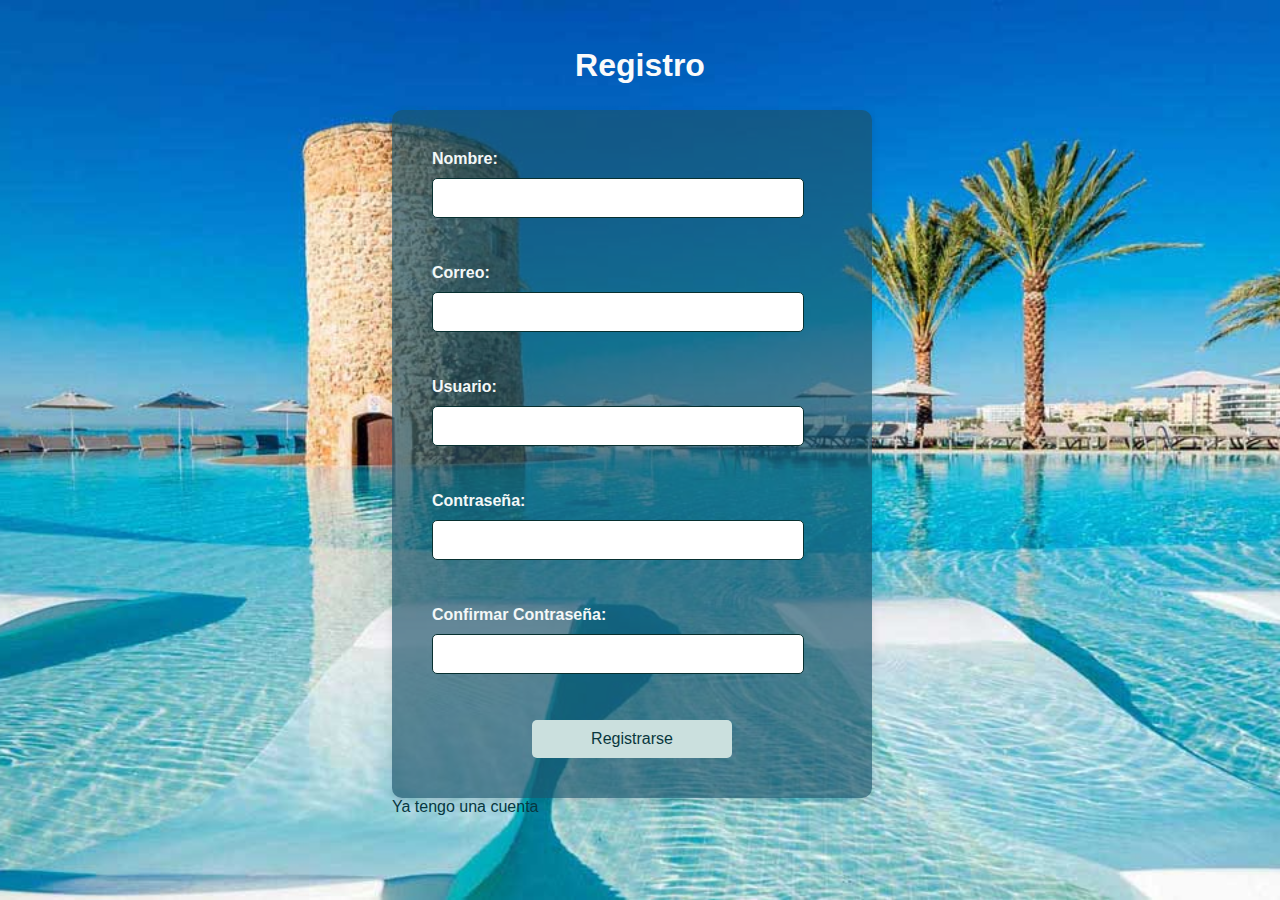
<file: index.html>
<!DOCTYPE html>
<html lang="es">
<head>
    <meta charset="UTF-8">
    <meta name="viewport" content="width=device-width, initial-scale=1.0">
    <link rel="stylesheet" href="css/styles.css">
    <title>Registro</title>
  
</head>
<body>

    <h2>Registro</h2>
    <form id="formularioRegistro">
        <label for="nombre">Nombre:</label>
        <input type="text" id="nombre" required>
        <span class="error" id="errorNombre"></span>
        <br><br>
        
        <label for="correo">Correo:</label>
        <input type="email" id="correo" required>
        <span class="error" id="errorCorreo"></span>
        <br><br>
        
        <label for="usuario">Usuario:</label>
        <input type="text" id="usuario" required>
        <span class="error" id="errorUsuario"></span>
        <br><br>
        
        <label for="contraseña">Contraseña:</label>
        <input type="password" id="contraseña" required>
        <span class="error" id="errorContraseña"></span>
        <br><br>
        
        <label for="confirmacion">Confirmar Contraseña:</label>
        <input type="password" id="confirmacion" required>
        <span class="error" id="errorconfirmacion"></span>
        <br><br>
        
        <button type="submit">Registrarse</button>
    </form>
    <a href="iniciar.html">Ya tengo una cuenta</a>
    <span class="exito" id="mensajeExito"></span>


<script>
    document.getElementById('formularioRegistro').addEventListener('submit', function(event) {
        event.preventDefault();
        let nombre = document.getElementById('nombre').value;
        let correo = document.getElementById('correo').value;
        let usuario = document.getElementById('usuario').value;
        let contraseña = document.getElementById('contraseña').value;
        let confirmacion = document.getElementById('confirmacion').value;

        let errorNombre = document.getElementById('errorNombre');
        let errorCorreo = document.getElementById('errorCorreo');
        let errorUsuario = document.getElementById('errorUsuario');
        let errorContraseña = document.getElementById('errorContraseña');
        let errorconfirmacion = document.getElementById('errorconfirmacion');
        let mensajeExito = document.getElementById('mensajeExito');

        errorNombre.textContent = '';
        errorCorreo.textContent = '';
        errorUsuario.textContent = '';
        errorContraseña.textContent = '';
        errorconfirmacion.textContent = '';
        mensajeExito.textContent = '';

        const requisitos = [];
        if (!/[A-Z]/.test(contraseña)) requisitos.push('al menos una letra mayúscula');
        if (!/[a-z]/.test(contraseña)) requisitos.push('al menos una letra minúscula');
        if (!/[!@#$%^&*(),.?":{}|<>]/.test(contraseña)) requisitos.push('al menos un carácter especial');
        if (!/\d/.test(contraseña)) requisitos.push('al menos un dígito');
        if (contraseña.length <= 8) requisitos.push('más de 8 caracteres');

        if (!nombre) {
            errorNombre.textContent = 'El nombre es obligatorio.';
        }
        if (!correo) {
            errorCorreo.textContent = 'El correo es obligatorio.';
        }
        if (!usuario) {
            errorUsuario.textContent = 'El usuario es obligatorio.';
 }
        if (!contraseña) {
            errorContraseña.textContent = 'La contraseña es obligatoria.';
        }
        if (contraseña !== confirmacion) {
            errorconfirmacion.textContent = 'Las contraseñas no coinciden.';
        }
        if (requisitos.length > 0) {
            errorContraseña.textContent = 'La contraseña debe cumplir con los siguientes requisitos: ' + requisitos.join(', ');
        }

        if (nombre && correo && usuario && contraseña && contraseña === confirmacion && requisitos.length === 0) {
            localStorage.setItem('usuario', usuario);
            localStorage.setItem('contraseña', contraseña);
            mensajeExito.textContent = 'Cuenta creada exitosamente';
            setTimeout(function() {
                window.location.href = "iniciar.html";
            }, 1000);
        }
    });
</script>

</body>
</html>
</file>
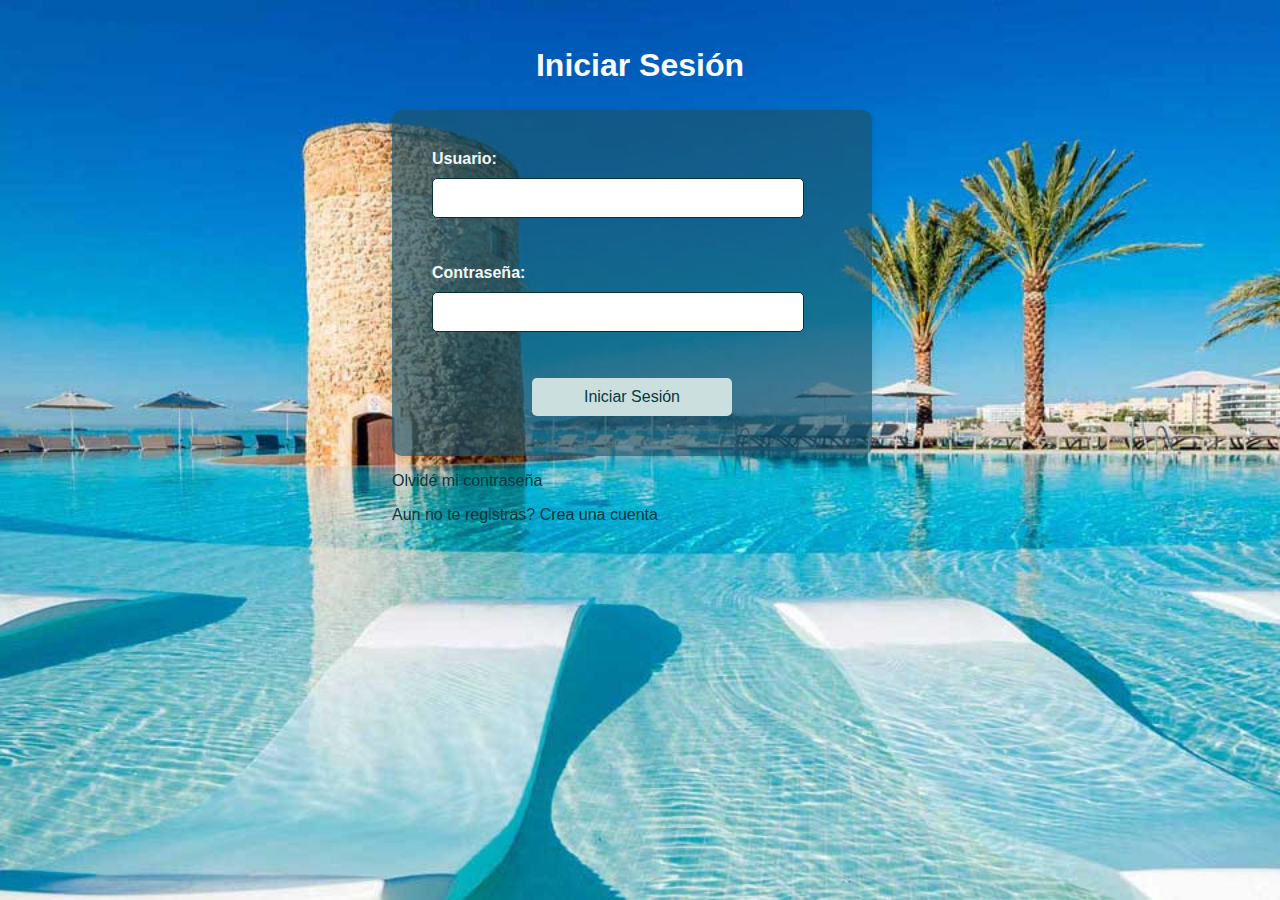
<file: iniciar.html>
<!DOCTYPE html>
<html lang="es">
<head>
    <meta charset="UTF-8">
    <meta name="viewport" content="width=device-width, initial-scale=1.0">
    <link rel="stylesheet" href="css/styles.css">
    <title>Inicio de Sesión</title>
    
</head>
<body>

    <h2>Iniciar Sesión</h2>
    <form id="InicioSesion">
        <label for="usuario">Usuario:</label>
        <input type="text" id="usuario" required>
        <span class="error" id="errorUsuario"></span>
        <br><br>
        
        <label for="contraseña">Contraseña:</label>
        <input type="password" id="contraseña" required>
        <span class="error" id="errorContraseña"></span>
        <br><br>
        
        <button type="submit">Iniciar Sesión</button>
    </form>
    <p><a href="olvido.html">Olvidé mi contraseña</a></p>
    <a href="index.html">Aun no te registras? Crea una cuenta</a>


<script>
    document.getElementById('InicioSesion').addEventListener('submit', function(event) {
        event.preventDefault();
        let usuario = document.getElementById('usuario').value;
        let contraseña = document.getElementById('contraseña').value;
        let errorUsuario = document.getElementById('errorUsuario');
        let errorContraseña = document.getElementById('errorContraseña');

        errorUsuario.textContent = '';
        errorContraseña.textContent = '';

        if (!usuario) {
            errorUsuario.textContent = 'El usuario es obligatorio.';
        }
        if (!contraseña) {
            errorContraseña.textContent = 'La contraseña es obligatoria.';
        }

        if (usuario && contraseña) {
            let usuarioAlmacenado = localStorage.getItem('usuario');
            let contraseñaAlmacenada = localStorage.getItem('contraseña');

            if (usuario === usuarioAlmacenado && contraseña === contraseñaAlmacenada) {
                window.location.href = "https://danaba12.github.io/lading-page-prod/";
            } else {
                if (usuario !== usuarioAlmacenado) {
                    errorUsuario.textContent = 'El usuario no existe.';
                }
                if (contraseña !== contraseñaAlmacenada) {
                    errorContraseña.textContent = 'La contraseña es incorrecta.';
                }
            }
        }
    });
</script>

</body>
</html>
</file>
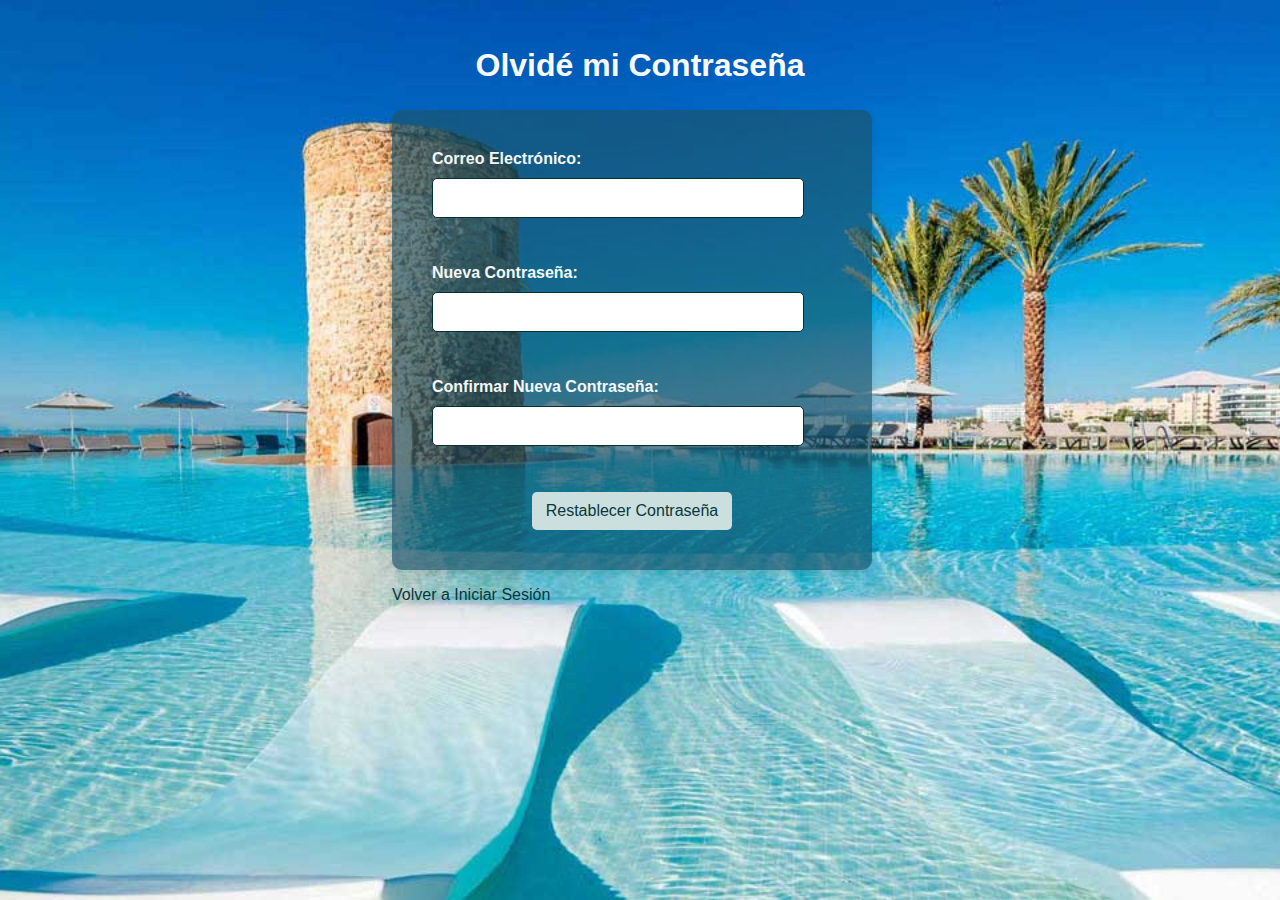
<file: olvido.html>
<!DOCTYPE html>
<html lang="es">
<head>
    <meta charset="UTF-8">
    <meta name="viewport" content="width=device-width, initial-scale=1.0">
    <link rel="stylesheet" href="css/styles.css">
    <title>Olvidé mi Contraseña</title>
</head>
<body>

    <h2>Olvidé mi Contraseña</h2>
    <form id="Olvide contra">
        <label for="correo olvidado">Correo Electrónico:</label>
        <input type="email" id="correo olvidado" required>
        <span class="error" id="errorCorreoOlvidar"></span>
        <br><br>
        
        <label for="nuevacontra">Nueva Contraseña:</label>
        <input type="password" id="nuevacontra" required>
        <span class="error" id="errornuevacontra"></span>
        <br><br>
        
        <label for="confirmarnuevacontra">Confirmar Nueva Contraseña:</label>
        <input type="password" id="confirmarnuevacontra" required>
        <span class="error" id="errorConfirmarnuevacontra"></span>
        <br><br>
        
        <button type="submit">Restablecer Contraseña</button>
    </form>
    <p><a href="iniciar.html">Volver a Iniciar Sesión</a></p>


<script>
    document.getElementById('Olvide contra').addEventListener('submit', function(event) {
        event.preventDefault();
        let correo = document.getElementById('correo olvidado').value;
        let nuevacontra = document.getElementById('nuevacontra').value;
        let confirmarnuevacontra = document.getElementById('confirmarnuevacontra').value;
        let errorCorreo = document.getElementById('errorCorreoOlvidar');
        let errornuevacontra = document.getElementById('errornuevacontra');
        let errorConfirmarnuevacontra = document.getElementById('errorConfirmarnuevacontra');

        errorCorreo.textContent = '';
        errornuevacontra.textContent = '';
        errorConfirmarnuevacontra.textContent = '';

        const requisitos = [];
        if (!/[A-Z]/.test(nuevacontra)) requisitos.push('al menos una letra mayúscula');
        if (!/[a-z]/.test(nuevacontra)) requisitos.push('al menos una letra minúscula');
        if (!/[!@#$%^&*(),.?":{}|<>]/.test(nuevacontra)) requisitos.push('al menos un carácter especial');
        if (!/\d/.test(nuevacontra)) requisitos.push('al menos un dígito');
        if (nuevacontra.length <= 8) requisitos.push('más de 8 caracteres');

        if (!correo) {
            errorCorreo.textContent = 'El correo electrónico es obligatorio.';
        }
        if (!nuevacontra) {
            errornuevacontra.textContent = 'La nueva contraseña es obligatoria.';
        }
        if (nuevacontra !== confirmarnuevacontra) {
            errorConfirmarnuevacontra.textContent = 'Las contraseñas no coinciden.';
        }
        if (requisitos.length > 0) {
            errornuevacontra.textContent = 'La nueva contraseña debe cumplir con los siguientes requisitos: ' + requisitos.join(', ');
        }

        if (correo && nuevacontra && confirmarnuevacontra === nuevacontra && requisitos.length === 0) {
            localStorage.setItem('contraseña', nuevacontra);
            alert('Contraseña restablecida exitosamente');
            window.location.href = "iniciar.html"; 
        }
    });
</script>

</body>
</html>
</file>
<file: css/styles.css>
body {
    font-family: Arial, sans-serif;
    background: url('../img/fondo.jpg') no-repeat center center fixed;
    background-size: cover;
    color: white;
    margin: 0;
    padding: 20px;
}

h2 {
    font-size: xx-large;
    text-align: center; 
    color: #fafafa; 
}

form {
    margin-left:30%;
    display: flex;
    flex-direction: column; 
    max-width: 400px;
    padding: 40px; 
    background-color: #1b5268a8; 
    border-radius: 10px; 
    box-shadow: 0 4px 10px rgba(0, 0, 0, 0.1); 
    transition: transform 0.3s; /
}

form label {
    font-weight: bold; 
    color: #f4f8f8; 
}

form input, form textarea {
    width: 350px;
    margin: 10px 0; 
    padding: 10px; 
    border: 1px solid #073030; 
    border-radius: 5px;
    transition: border-color 0.3s, box-shadow 0.3s; 
    font-size: 16px; /
}

form input:focus, form textarea:focus {
    border-color: #004d40; 
    outline: none; 
    box-shadow: 0 0 5px rgba(0, 77, 64, 0.5); 
}

form input[type="submit"], button {
    align-self: center;
    background: #cbe0de; 
    width: 200px;
    color: #08373d; 
    cursor: pointer; 
    padding: 10px; 
    border-radius: 5px; 
    font-size: 16px; 
    border: none; 
    transition: background 0.3s, transform 0.3s; 
}

form input[type="submit"]:hover, button:hover {
    background: #d3d4d4; 
    transform: translateY(-2px); 
}

.error {
    color: #f3eeee; 
    font-size: 20px; 
}

.exito {
    color: #32ce92; 
    font-size: 14px; 
}

a {
    margin-left: 30%;
    color: #07373f; 
    text-decoration: none; 
}
@media (max-width: 768px) {
    body{
        max-width: 100%;
        height: auto;
    }
    form{
        margin: 20px;
        max-width: 100%;
        display: flex;
        flex-direction: column;
    }
    label{
        display: flex;
        flex-direction: column;
        max-width: 100%;
    }
    input{
        margin: 20px;
        max-width: 100%;
        display: flex;
        flex-direction: column;
    }
    form input[type="submit"], button {
        max-width: 100%;
        display: flex;
        flex-direction: column;
    }
}

@media (max-width: 400px) {
    html{
        max-width: 100%;
        height: auto;
    }
}
</file>
